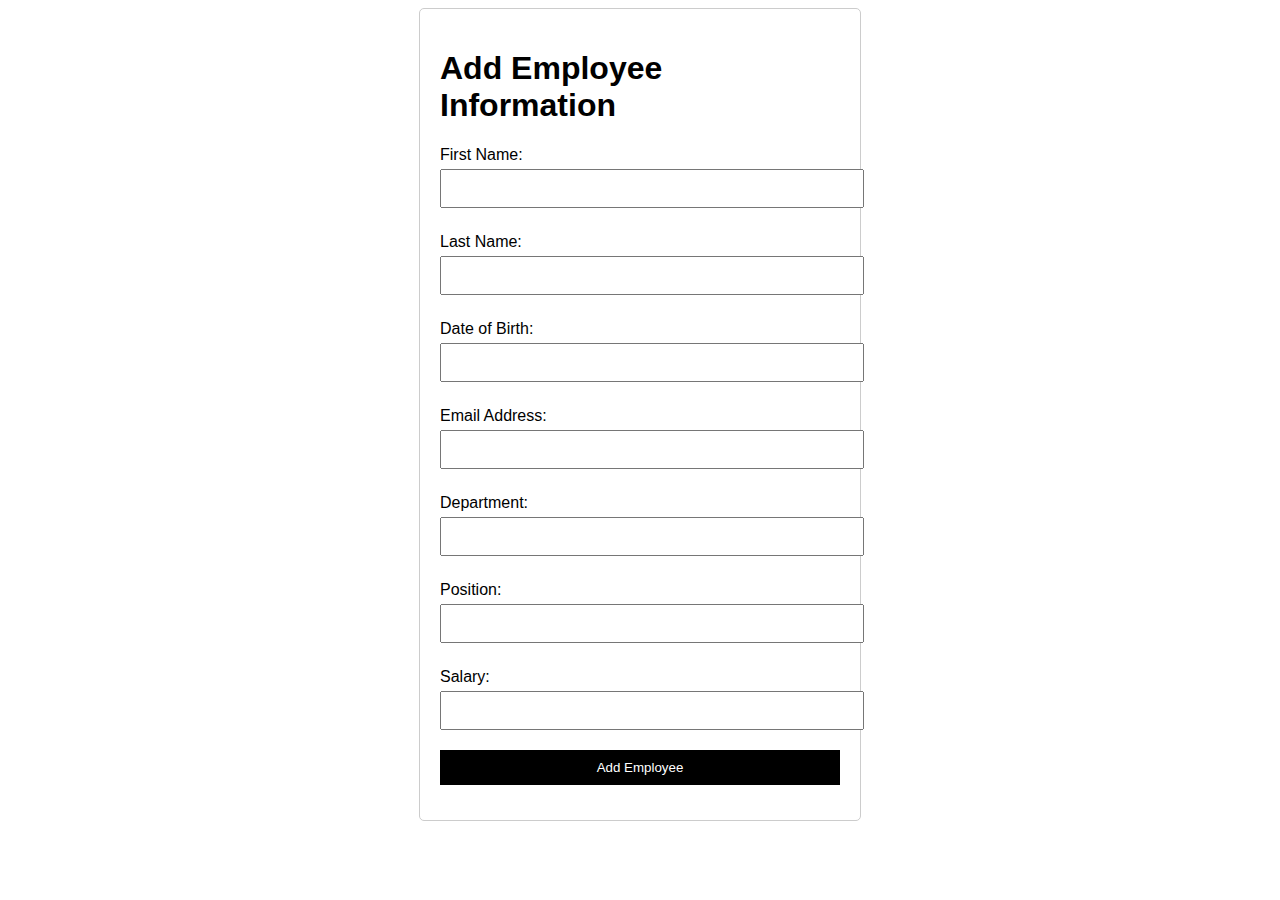
<file: Project/addEmployee.html>
<!DOCTYPE html>
<html lang="en">
<head>
    <meta charset="UTF-8">
    <meta name="viewport" content="width=device-width, initial-scale=1.0">
    <title>Add Employee</title>
    <link rel="stylesheet" href="addstyle.css">
</head>
<body>

    <div class="container">
        <div class="employee-section">
            <h1>Add Employee Information</h1>
            <!-- Form fields for updating an employee -->
            <form id="employeeForm" onsubmit="submitForm(event)">
                <label for="firstName">First Name:</label>
                <input type="text" id="firstName" name="firstName" required>
    
                <label for="lastName">Last Name:</label>
                <input type="text" id="lastName" name="lastName" required>
    
                <label for="dob">Date of Birth:</label>
                <input type="text" id="dob" name="dob" required>
    
                <label for="email">Email Address:</label>
                <input type="email" id="email" name="email" required>
    
                <label for="department">Department:</label>
                <input type="text" id="department" name="department" required>
    
                <label for="position">Position:</label>
                <input type="text" id="position" name="position" required>
    
                <label for="salary">Salary:</label>
                <input type="number" id="salary" name="salary" required>
    
                <input type="submit" value="Add Employee" class="submit-button" onclick="submitForm(event, employeeId)">

            </form>
            
        </div>
    
        
    </div>
    <script src="./add.js"></script>
    
</body>
</html>
</file>
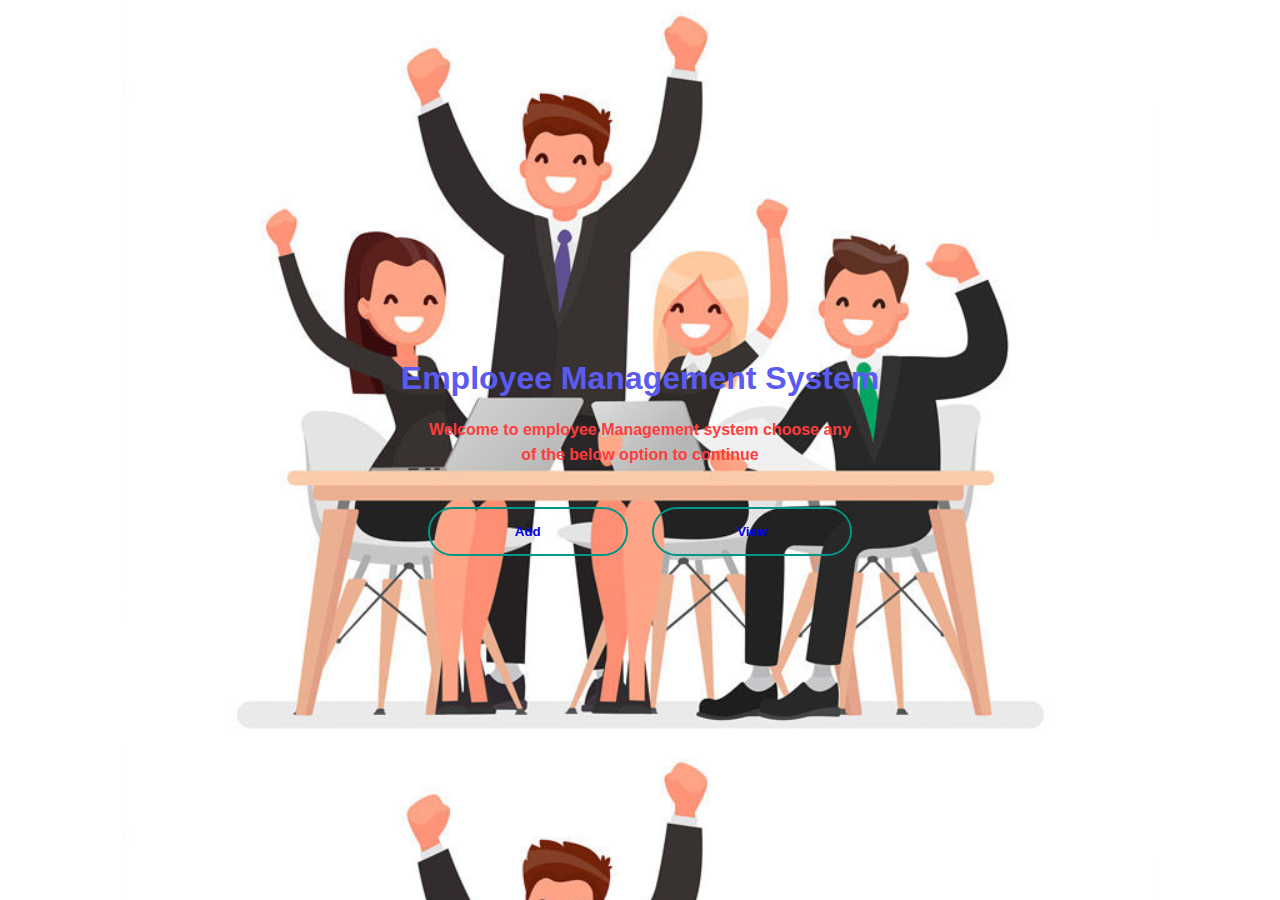
<file: Project/Home.html>
<!DOCTYPE html>
<html lang="en">
<head>
    <title>Employee Management</title>
    <link rel="stylesheet" href="home.css">
    <style>
        body {
          background-image: url('Bg.jpeg');
          background-size: cover;
        }
        </style>
    
</head>
<body>
    <div class="content">
        <h1>Employee Management System</h1>
        <p>Welcome to employee Management system choose any <br>of the below option to continue</p>
        <div>
            <button type="button"><a href="addEmployee.html" style="text-decoration: none;">Add</a></button>
            <button type="button"><a href="viewEmployee.html" style="text-decoration: none;">View</a></button>
        </div>
    </div>
</body>
</html>
</file>
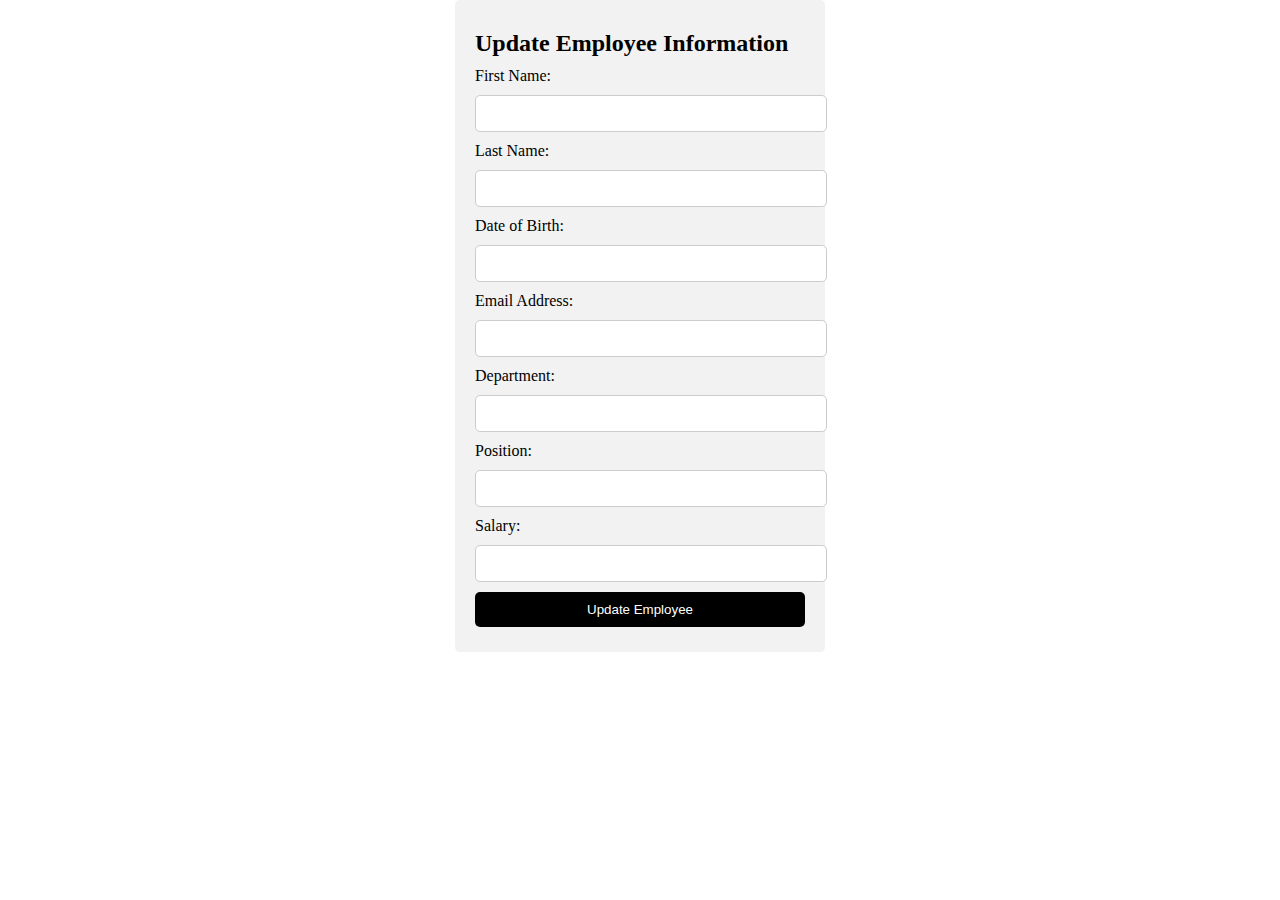
<file: Project/update.html>
<!DOCTYPE html>
<html lang="en">
<head>
    <meta charset="UTF-8">
    <meta name="viewport" content="width=device-width, initial-scale=1.0">
    <title>Update Employee</title>
    <link rel="stylesheet" href="updatestyle.css">
</head>
<body>

    <div class="container">
        <div class="employee-section">
            <h1>Update Employee Information</h1>
            <!-- Form fields for updating an employee -->
            <form id="employeeForm" onsubmit="submitForm(event)">
                <label for="firstName">First Name:</label>
                <input type="text" id="firstName" name="firstName" required>
    
                <label for="lastName">Last Name:</label>
                <input type="text" id="lastName" name="lastName" required>
    
                <label for="dob">Date of Birth:</label>
                <input type="text" id="dob" name="dob" required>
    
                <label for="email">Email Address:</label>
                <input type="email" id="email" name="email" required>
    
                <label for="department">Department:</label>
                <input type="text" id="department" name="department" required>
    
                <label for="position">Position:</label>
                <input type="text" id="position" name="position" required>
    
                <label for="salary">Salary:</label>
                <input type="number" id="salary" name="salary" required>
    
                <input type="submit" value="Update Employee" class="submit-button" onclick="submitForm(event, employeeId)">

            </form>
            
        </div>
    
        
    </div>
    <script src="./update.js"></script>
    
</body>
</html>
</file>
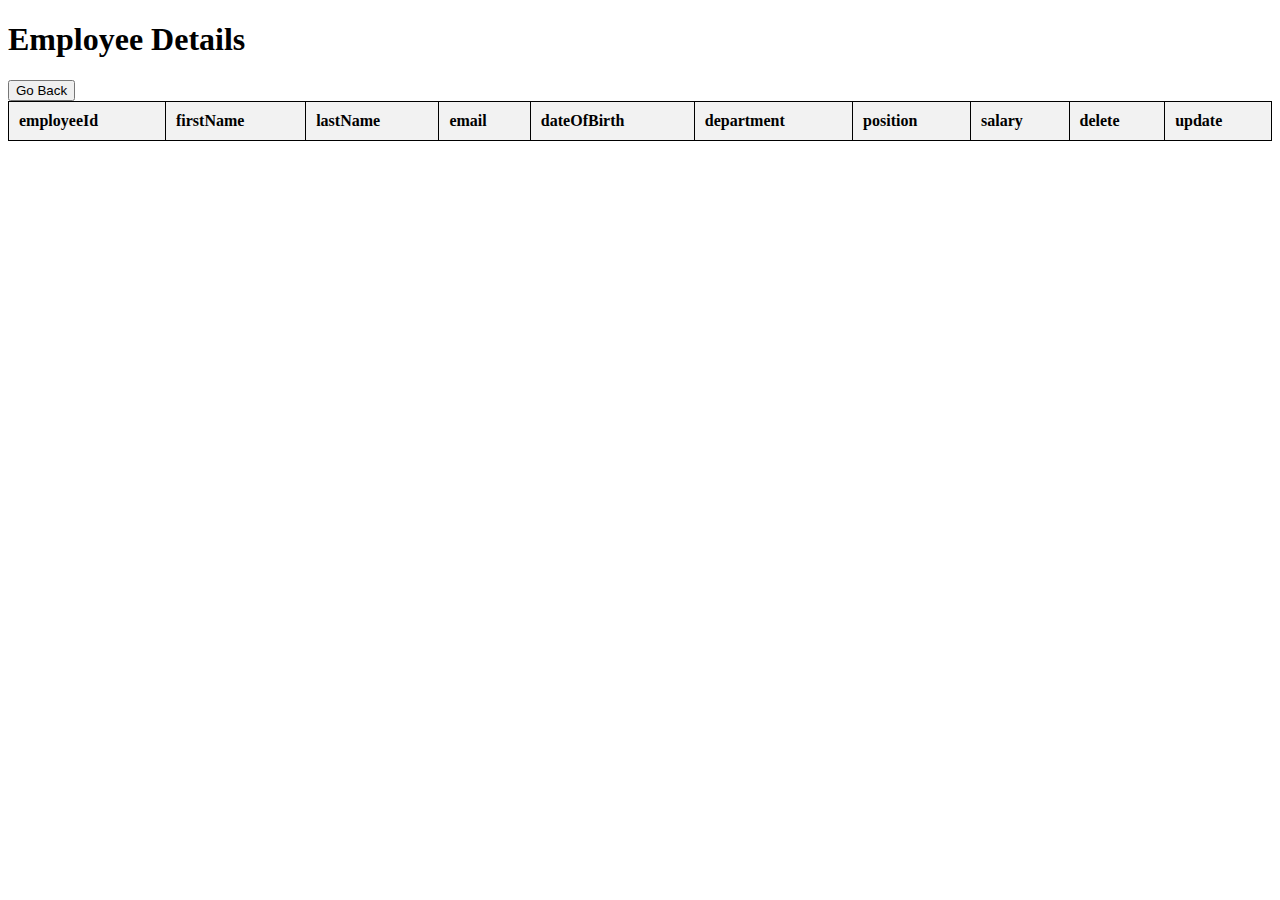
<file: Project/viewEmployee.html>
<!DOCTYPE html>
<html lang="en">

<head>
  <style>
    table {
      width: 100%;
      border-collapse: collapse;
    }

    th,
    td {
      border: 1px solid black;
      padding: 10px;
      text-align: left;
    }

    th {
      background-color: #f2f2f2;
    }
  </style>
</head>

<body>
  <div class="all">
    <h1 class="title">Employee Details</h1>
    <button onclick="window.location.href='Home.html'">Go Back</button>
    <table id="eventTable">
    </table>
  </div>

  <script src="viewEmployee.js"></script>
</body>

</html>
</file>
<file: Project/addstyle.css>
body {
    font-family: Arial, sans-serif;
}

.container {
    max-width: 400px;
    margin: 0 auto;
    padding: 20px;
    border: 1px solid #ccc;
    border-radius: 5px;
}

label {
    display: block;
    margin-top: 10px;
    
}

input {
    width: 100%;
    padding: 10px;
    margin-top: 5px;/* Reset default styles */
    body {
        margin: 0;
        padding: 0;
    }
    
    .container {
        display: flex;
        justify-content: space-between;
        background-color: rgb(242, 242, 242);
        padding: 20px;
        border-radius: 5px;
        max-width: 330px;
        margin: 0 auto;
    }
    
    /* Styling for both employee sections */
    
    
    /* Styling for the entire page */
    h1{
        font-size: 1.5em;
        margin: 10px 0;
    }
    
    label {
        display: block;
        margin: 5px 0;
    }
    
    input {
        width: 100%;
        padding: 10px;
        margin: 5px 0;
        border: 1px solid #ccc;
        border-radius: 5px;
    }
    
    /* Styling for submit and search buttons */
    input[type="submit"],
    .search-button {
        background-color: black;
        color: white;
        border: none;
        padding: 10px 20px;
        cursor: pointer;
        border-radius: 5px;
    }
    
    margin-bottom: 15px;
}

input[type="submit"] {
    background-color:black;
    color: white;
    border: none;
    padding: 10px 20px;
    cursor: pointer;
}
</file>
<file: Project/home.css>
*{
    margin: 0;
    padding: 0;
    font-family: sans-serif;
}
.content{
    width: 100%;
    position: absolute;
    top: 40%;
    text-align: center;
    color:rgb(91, 91, 242);
    font-weight: bold;
    
}
.content p {
    color: rgb(255, 60, 60);
    margin: 20px auto;
    font-weight: 200px;
    line-height: 25px;
}
button{
    
    width: 200px;
    padding: 15px 0;
    text-align: center;
    margin: 20px 10px;
    border-radius: 25px;
    font-weight: bold;
    border: 2px solid #009688;
    background: transparent;
    color: #fff;
    cursor: pointer;
    position: relative;
    overflow: hidden;

}

button:hover span{
    width: 100%;
}
</file>
<file: Project/updatestyle.css>
/* Reset default styles */
body {
    margin: 0;
    padding: 0;
}

.container {
    display: flex;
    justify-content: space-between;
    background-color: rgb(242, 242, 242);
    padding: 20px;
    border-radius: 5px;
    max-width: 330px;
    margin: 0 auto;
}

/* Styling for both employee sections */


/* Styling for the entire page */
h1{
    font-size: 1.5em;
    margin: 10px 0;
}

label {
    display: block;
    margin: 5px 0;
}

input {
    width: 100%;
    padding: 10px;
    margin: 5px 0;
    border: 1px solid #ccc;
    border-radius: 5px;
}

/* Styling for submit and search buttons */
input[type="submit"],
.search-button {
    background-color: black;
    color: white;
    border: none;
    padding: 10px 20px;
    cursor: pointer;
    border-radius: 5px;
}
</file>
